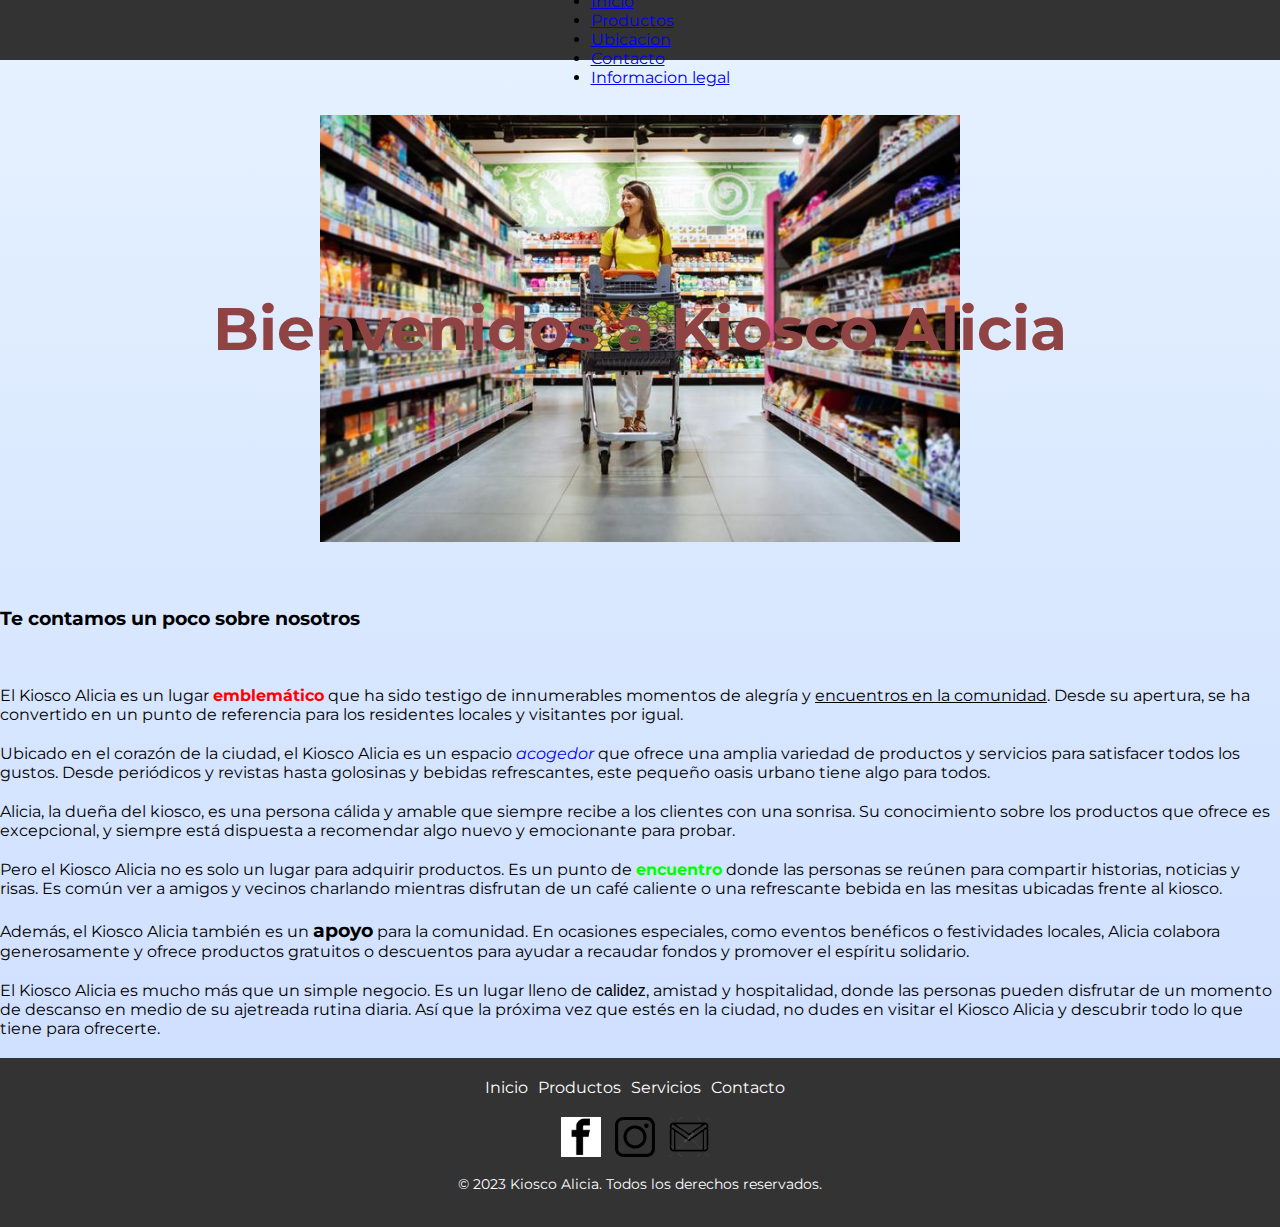
<file: index.html>
<!DOCTYPE html>
<html lang="en">
<head>
  <meta charset="UTF-8">
  <meta http-equiv="X-UA-Compatible" content="IE=edge">
  <meta name="viewport" content="width=device-width, initial-scale=1.0">
  <title>Kiosco Alicia</title>
  <link href="https://cdn.jsdelivr.net/npm/bootstrap@5.3.0-alpha3/dist/css/bootstrap.min.css" rel="stylesheet" integrity="sha384-KK94CHFLLe+nY2dmCWGMq91rCGa5gtU4mk92HdvYe+M/SXH301p5ILy+dN9+nJOZ" crossorigin="anonymous">
  <link rel="stylesheet" href="css/styles.css">
  <link rel="preconnect" href="https://fonts.googleapis.com">
  <link rel="preconnect" href="https://fonts.gstatic.com" crossorigin>
  <link href="https://fonts.googleapis.com/css2?family=Montserrat:wght@100;400;700&display=swap" rel="stylesheet">
</head>
<body>
  <header>
    <nav class="navbar navbar-expand-lg bg-body-tertiary navbar bg-dark" data-bs-theme="dark">
      <div class="container-fluid">
        <a class="navbar-brand" href="#">Navbar</a>
        <button class="navbar-toggler" type="button" data-bs-toggle="collapse" data-bs-target="#navbarNavDropdown" aria-controls="navbarNavDropdown" aria-expanded="false" aria-label="Toggle navigation">
          <span class="navbar-toggler-icon"></span>
        </button>
        <div class="collapse navbar-collapse" id="navbarNavDropdown">
          <ul class="navbar-nav">
            <li class="nav-item">
              <a class="nav-link active" aria-current="page" href="./index.html">Inicio</a>
            </li>
            <li class="nav-item">
              <a class="nav-link" href="./pages/productos.html">Productos</a>
            </li>
            <li class="nav-item">
              <a class="nav-link" href="./pages/ubicacion.html">Ubicacion</a>
            </li>
            <li class="nav-item">
              <a class="nav-link" href="./pages/contacto.html">Contacto</a>
            </li>
            <li class="nav-item">
              <a class="nav-link" href="./pages/info-legal.html">Informacion legal</a>
            </li>
          </ul>
        </div>
      </div>
    </nav>
        <div>
            <h1 class="titulo">Bienvenidos a Kiosco Alicia</h1>
        </div>
  </header>
  <main>
    <h3 class="Tecontamos">Te contamos un poco sobre nosotros</h3>
    <section class="contenido">
      <div class="contenido-texto">
        <p>El Kiosco Alicia es un lugar <span class="emblematico">emblemático</span> que ha sido testigo de innumerables momentos de alegría y <span class="comunidad">encuentros en la comunidad</span>. Desde su apertura, se ha convertido en un punto de referencia para los residentes locales y visitantes por igual.</p>

    <p>Ubicado en el corazón de la ciudad, el Kiosco Alicia es un espacio <span class="acogedor">acogedor</span> que ofrece una amplia variedad de productos y servicios para satisfacer todos los gustos. Desde periódicos y revistas hasta golosinas y bebidas refrescantes, este pequeño oasis urbano tiene algo para todos.</p>

    <p>Alicia, la dueña del kiosco, es una persona cálida y amable que siempre recibe a los clientes con una sonrisa. Su conocimiento sobre los productos que ofrece es excepcional, y siempre está dispuesta a recomendar algo nuevo y emocionante para probar.</p>

    <p>Pero el Kiosco Alicia no es solo un lugar para adquirir productos. Es un punto de <span class="encuentro">encuentro</span> donde las personas se reúnen para compartir historias, noticias y risas. Es común ver a amigos y vecinos charlando mientras disfrutan de un café caliente o una refrescante bebida en las mesitas ubicadas frente al kiosco.</p>

    <p>Además, el Kiosco Alicia también es un <span class="apoyo">apoyo</span> para la comunidad. En ocasiones especiales, como eventos benéficos o festividades locales, Alicia colabora generosamente y ofrece productos gratuitos o descuentos para ayudar a recaudar fondos y promover el espíritu solidario.</p>

    <p>El Kiosco Alicia es mucho más que un simple negocio. Es un lugar lleno de <span class="calidez">calidez</span>, amistad y hospitalidad, donde las personas pueden disfrutar de un momento de descanso en medio de su ajetreada rutina diaria. Así que la próxima vez que estés en la ciudad, no dudes en visitar el Kiosco Alicia y descubrir todo lo que tiene para ofrecerte.</p>
      </div>
  </main>
  <footer class="footer">
    <div class="container">
      <ul class="footer-menu">
        <li><a href="#">Inicio</a></li>
        <li><a href="#">Productos</a></li>
        <li><a href="#">Servicios</a></li>
        <li><a href="#">Contacto</a></li>
      </ul>
      <div class="social-media">
        <a href="" target="_blank"><img src="./images/FB.png" alt="Facebook"></a>
        <a href="https://www.instagram.com/tuinstagram" target="_blank"><img src="./images/2258219.svg" alt="Instagram"></a>
        <a href="mailto:tugmail@gmail.com" target="_blank"><img src="./images/gmail.png" alt="Gmail"></a>
      </div>
      <div class="footer-bottom">
        <p>&copy; 2023 Kiosco Alicia. Todos los derechos reservados.</p>
      </div>
    </div>
  </footer>
  <script src="https://cdn.jsdelivr.net/npm/bootstrap@5.3.0-alpha3/dist/js/bootstrap.bundle.min.js" integrity="sha384-ENjdO4Dr2bkBIFxQpeoTz1HIcje39Wm4jDKdf19U8gI4ddQ3GYNS7NTKfAdVQSZe" crossorigin="anonymous"></script>
</body>
</html>
</file>
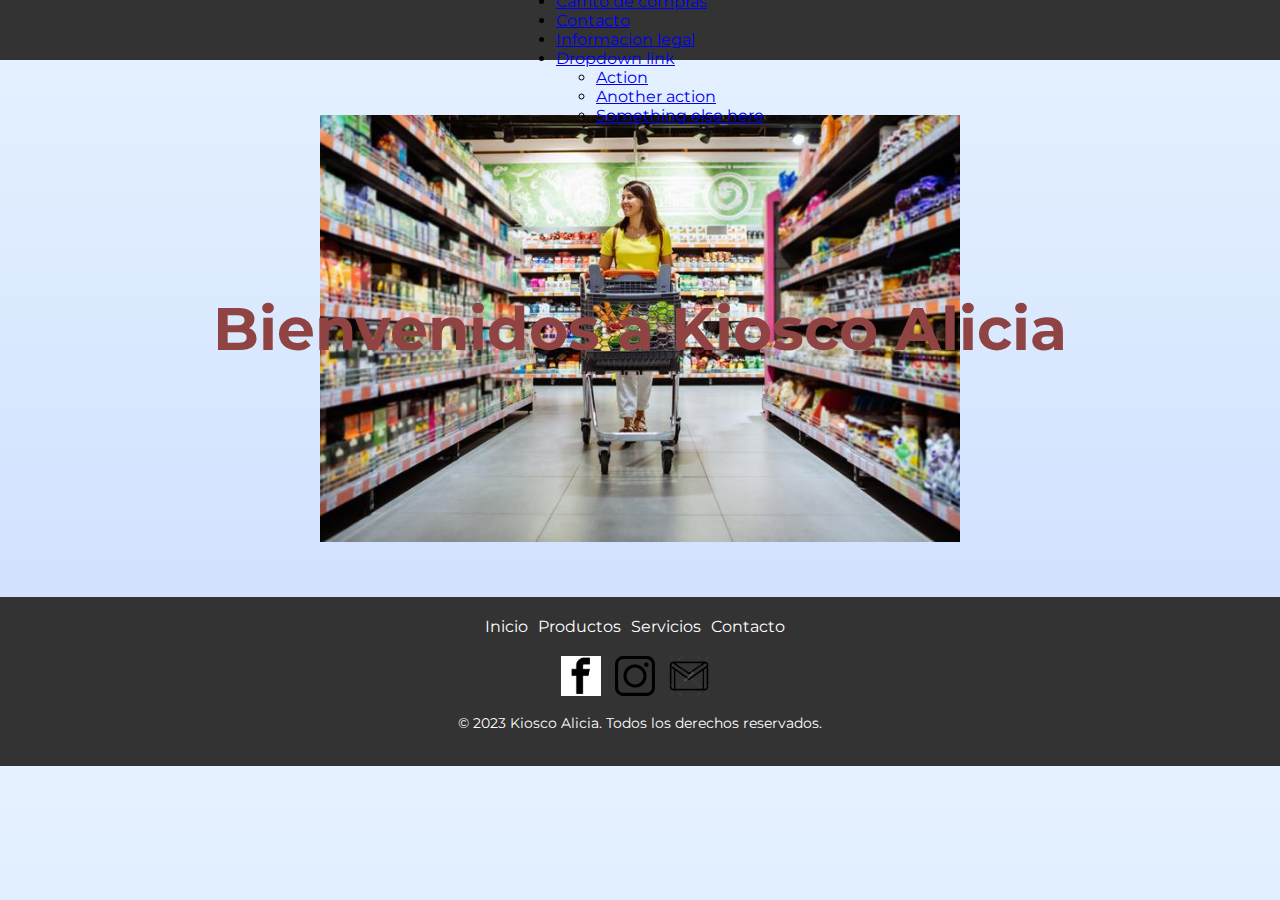
<file: pages/carrito-de-compras.html>
<!DOCTYPE html>
<html lang="en">
<head>
  <meta charset="UTF-8">
  <meta http-equiv="X-UA-Compatible" content="IE=edge">
  <meta name="viewport" content="width=device-width, initial-scale=1.0">
  <title>Kiosco Alicia</title>
  <link href="https://cdn.jsdelivr.net/npm/bootstrap@5.3.0-alpha3/dist/css/bootstrap.min.css" rel="stylesheet" integrity="sha384-KK94CHFLLe+nY2dmCWGMq91rCGa5gtU4mk92HdvYe+M/SXH301p5ILy+dN9+nJOZ" crossorigin="anonymous">
  <link rel="stylesheet" href="../css/styles.css">
  <link rel="preconnect" href="https://fonts.googleapis.com">
  <link rel="preconnect" href="https://fonts.gstatic.com" crossorigin>
  <link href="https://fonts.googleapis.com/css2?family=Montserrat:wght@100;400;700&display=swap" rel="stylesheet">
</head>
<body>
  <header>
    <nav class="navbar navbar-expand-lg bg-body-tertiary navbar bg-dark" data-bs-theme="dark">
      <div class="container-fluid">
        <a class="navbar-brand" href="#">Navbar</a>
        <button class="navbar-toggler" type="button" data-bs-toggle="collapse" data-bs-target="#navbarNavDropdown" aria-controls="navbarNavDropdown" aria-expanded="false" aria-label="Toggle navigation">
          <span class="navbar-toggler-icon"></span>
        </button>
        <div class="collapse navbar-collapse" id="navbarNavDropdown">
          <ul class="navbar-nav">
            <li class="nav-item">
              <a class="nav-link active" aria-current="page" href="../index.html">Inicio</a>
            </li>
            <li class="nav-item">
              <a class="nav-link" href="./productos.html">Productos</a>
            </li>
            <li class="nav-item">
              <a class="nav-link" href="./carrito-de-compras.html">Carrito de compras</a>
            </li>
            <li class="nav-item">
              <a class="nav-link" href="./contacto.html">Contacto</a>
            </li>
            <li class="nav-item">
              <a class="nav-link" href="./info-legal.html">Informacion legal</a>
            </li>
            <li class="nav-item dropdown">
              <a class="nav-link dropdown-toggle" href="#" role="button" data-bs-toggle="dropdown" aria-expanded="false">
                Dropdown link
              </a>
              <ul class="dropdown-menu">
                <li><a class="dropdown-item" href="#">Action</a></li>
                <li><a class="dropdown-item" href="#">Another action</a></li>
                <li><a class="dropdown-item" href="#">Something else here</a></li>
              </ul>
            </li>
          </ul>
        </div>
      </div>
    </nav>
        <div>
            <h1 class="titulo">Bienvenidos a Kiosco Alicia</h1>
        </div>
  </header>
 
  <footer class="footer">
    <div class="container">
      <ul class="footer-menu">
        <li><a href="#">Inicio</a></li>
        <li><a href="#">Productos</a></li>
        <li><a href="#">Servicios</a></li>
        <li><a href="#">Contacto</a></li>
      </ul>
      <div class="social-media">
        <a href="" target="_blank"><img src="../images/FB.png" alt="Facebook"></a>
        <a href="https://www.instagram.com/tuinstagram" target="_blank"><img src="../images/2258219.svg" alt="Instagram"></a>
        <a href="mailto:tugmail@gmail.com" target="_blank"><img src="../images/gmail.png" alt="Gmail"></a>
      </div>
      <div class="footer-bottom">
        <p>&copy; 2023 Kiosco Alicia. Todos los derechos reservados.</p>
      </div>
    </div>
  </footer>
  <script src="https://cdn.jsdelivr.net/npm/bootstrap@5.3.0-alpha3/dist/js/bootstrap.bundle.min.js" integrity="sha384-ENjdO4Dr2bkBIFxQpeoTz1HIcje39Wm4jDKdf19U8gI4ddQ3GYNS7NTKfAdVQSZe" crossorigin="anonymous"></script>
</body>
</html>
</file>
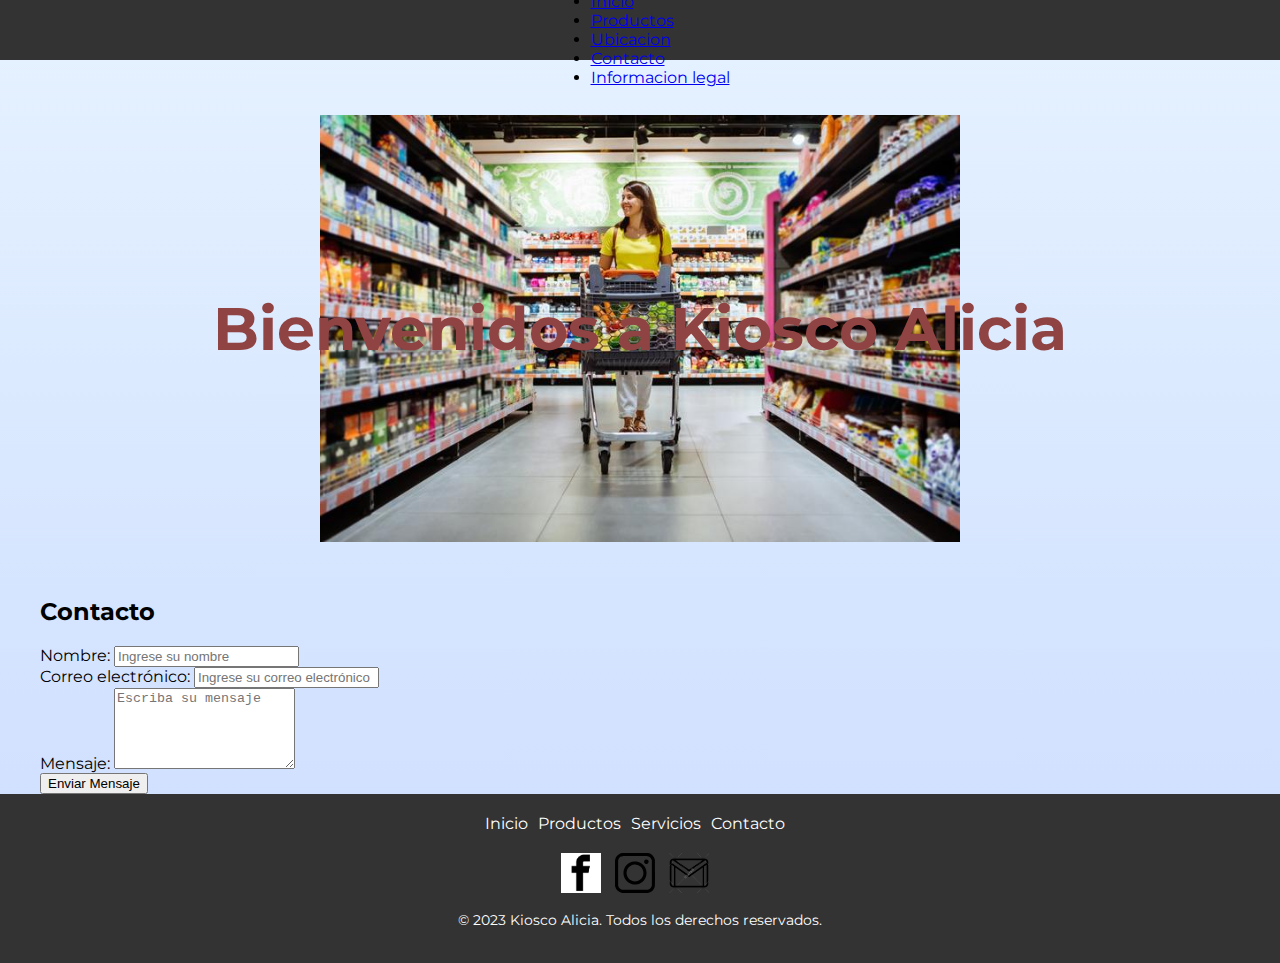
<file: pages/contacto.html>
<!DOCTYPE html>
<html lang="en">
<head>
  <meta charset="UTF-8">
  <meta http-equiv="X-UA-Compatible" content="IE=edge">
  <meta name="viewport" content="width=device-width, initial-scale=1.0">
  <title>Kiosco Alicia</title>
  <link href="https://cdn.jsdelivr.net/npm/bootstrap@5.3.0-alpha3/dist/css/bootstrap.min.css" rel="stylesheet" integrity="sha384-KK94CHFLLe+nY2dmCWGMq91rCGa5gtU4mk92HdvYe+M/SXH301p5ILy+dN9+nJOZ" crossorigin="anonymous">
  <link rel="stylesheet" href="../css/styles.css">
  <link rel="preconnect" href="https://fonts.googleapis.com">
  <link rel="preconnect" href="https://fonts.gstatic.com" crossorigin>
  <link href="https://fonts.googleapis.com/css2?family=Montserrat:wght@100;400;700&display=swap" rel="stylesheet">
</head>
<body>
  <header>
    <nav class="navbar navbar-expand-lg bg-body-tertiary navbar bg-dark" data-bs-theme="dark">
      <div class="container-fluid">
        <a class="navbar-brand" href="#">Navbar</a>
        <button class="navbar-toggler" type="button" data-bs-toggle="collapse" data-bs-target="#navbarNavDropdown" aria-controls="navbarNavDropdown" aria-expanded="false" aria-label="Toggle navigation">
          <span class="navbar-toggler-icon"></span>
        </button>
        <div class="collapse navbar-collapse" id="navbarNavDropdown">
          <ul class="navbar-nav">
            <li class="nav-item">
              <a class="nav-link active" aria-current="page" href="../index.html">Inicio</a>
            </li>
            <li class="nav-item">
              <a class="nav-link" href="./productos.html">Productos</a>
            </li>
            <li class="nav-item">
              <a class="nav-link" href="./ubicacion.html">Ubicacion</a>
            </li>
            <li class="nav-item">
              <a class="nav-link" href="./contacto.html">Contacto</a>
            </li>
            <li class="nav-item">
              <a class="nav-link" href="./info-legal.html">Informacion legal</a>
            </li>
          </nav>
        <div>
            <h1 class="titulo">Bienvenidos a Kiosco Alicia</h1>
        </div>
  </header>

  <div class="container">
    <h2>Contacto</h2>
    <form>
      <div class="form-group">
        <label for="nombre">Nombre:</label>
        <input type="text" class="form-control" id="nombre" placeholder="Ingrese su nombre">
      </div>
      <div class="form-group">
        <label for="email">Correo electrónico:</label>
        <input type="email" class="form-control" id="email" placeholder="Ingrese su correo electrónico">
      </div>
      <div class="form-group">
        <label for="mensaje">Mensaje:</label>
        <textarea class="form-control" id="mensaje" rows="5" placeholder="Escriba su mensaje"></textarea>
      </div>
      <button type="submit" class="btn btn-primary">Enviar Mensaje</button>
    </form>
  </div>
 
  <footer class="footer">
    <div class="container">
      <ul class="footer-menu">
        <li><a href="#">Inicio</a></li>
        <li><a href="#">Productos</a></li>
        <li><a href="#">Servicios</a></li>
        <li><a href="#">Contacto</a></li>
      </ul>
      <div class="social-media">
        <a href="" target="_blank"><img src="../images/FB.png" alt="Facebook"></a>
        <a href="https://www.instagram.com/tuinstagram" target="_blank"><img src="../images/2258219.svg" alt="Instagram"></a>
        <a href="mailto:tugmail@gmail.com" target="_blank"><img src="../images/gmail.png" alt="Gmail"></a>
      </div>
      <div class="footer-bottom">
        <p>&copy; 2023 Kiosco Alicia. Todos los derechos reservados.</p>
      </div>
    </div>
  </footer>
  <script src="https://cdn.jsdelivr.net/npm/bootstrap@5.3.0-alpha3/dist/js/bootstrap.bundle.min.js" integrity="sha384-ENjdO4Dr2bkBIFxQpeoTz1HIcje39Wm4jDKdf19U8gI4ddQ3GYNS7NTKfAdVQSZe" crossorigin="anonymous"></script>
</body>
</html>
</file>
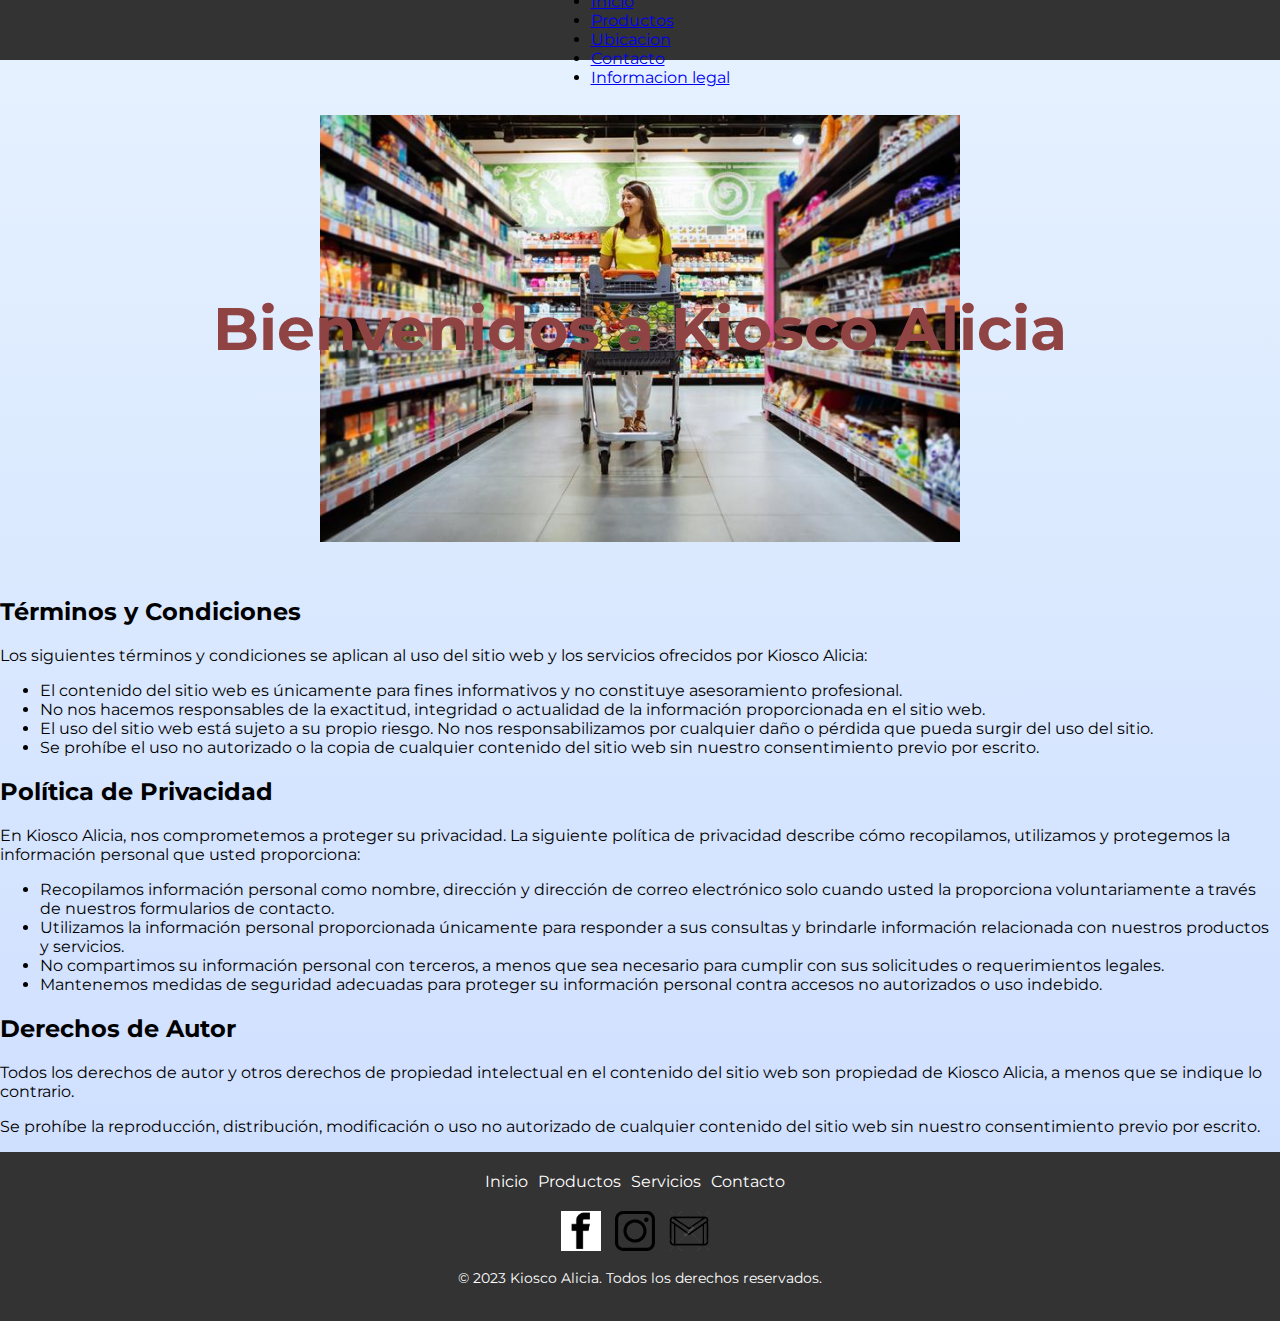
<file: pages/info-legal.html>
<!DOCTYPE html>
<html lang="en">
<head>
  <meta charset="UTF-8">
  <meta http-equiv="X-UA-Compatible" content="IE=edge">
  <meta name="viewport" content="width=device-width, initial-scale=1.0">
  <title>Kiosco Alicia</title>
  <link href="https://cdn.jsdelivr.net/npm/bootstrap@5.3.0-alpha3/dist/css/bootstrap.min.css" rel="stylesheet" integrity="sha384-KK94CHFLLe+nY2dmCWGMq91rCGa5gtU4mk92HdvYe+M/SXH301p5ILy+dN9+nJOZ" crossorigin="anonymous">
  <link rel="stylesheet" href="../css/styles.css">
  <link rel="preconnect" href="https://fonts.googleapis.com">
  <link rel="preconnect" href="https://fonts.gstatic.com" crossorigin>
  <link href="https://fonts.googleapis.com/css2?family=Montserrat:wght@100;400;700&display=swap" rel="stylesheet">
</head>
<body>
  <header>
    <nav class="navbar navbar-expand-lg bg-body-tertiary navbar bg-dark" data-bs-theme="dark">
      <div class="container-fluid">
        <a class="navbar-brand" href="#">Navbar</a>
        <button class="navbar-toggler" type="button" data-bs-toggle="collapse" data-bs-target="#navbarNavDropdown" aria-controls="navbarNavDropdown" aria-expanded="false" aria-label="Toggle navigation">
          <span class="navbar-toggler-icon"></span>
        </button>
        <div class="collapse navbar-collapse" id="navbarNavDropdown">
          <ul class="navbar-nav">
            <li class="nav-item">
              <a class="nav-link active" aria-current="page" href="../index.html">Inicio</a>
            </li>
            <li class="nav-item">
              <a class="nav-link" href="./productos.html">Productos</a>
            </li>
            <li class="nav-item">
              <a class="nav-link" href="./ubicacion.html">Ubicacion</a>
            </li>
            <li class="nav-item">
              <a class="nav-link" href="./contacto.html">Contacto</a>
            </li>
            <li class="nav-item">
              <a class="nav-link" href="./info-legal.html">Informacion legal</a>
            </li>
    </nav>
        <div>
            <h1 class="titulo">Bienvenidos a Kiosco Alicia</h1>
        </div>
  </header>
  <main>
    <section>
      <h2>Términos y Condiciones</h2>
      <p>Los siguientes términos y condiciones se aplican al uso del sitio web y los servicios ofrecidos por Kiosco Alicia:</p>
      
      <ul>
        <li>El contenido del sitio web es únicamente para fines informativos y no constituye asesoramiento profesional.</li>
        <li>No nos hacemos responsables de la exactitud, integridad o actualidad de la información proporcionada en el sitio web.</li>
        <li>El uso del sitio web está sujeto a su propio riesgo. No nos responsabilizamos por cualquier daño o pérdida que pueda surgir del uso del sitio.</li>
        <li>Se prohíbe el uso no autorizado o la copia de cualquier contenido del sitio web sin nuestro consentimiento previo por escrito.</li>
      </ul>
    </section>
    
    <section>
      <h2>Política de Privacidad</h2>
      <p>En Kiosco Alicia, nos comprometemos a proteger su privacidad. La siguiente política de privacidad describe cómo recopilamos, utilizamos y protegemos la información personal que usted proporciona:</p>
      
      <ul>
        <li>Recopilamos información personal como nombre, dirección y dirección de correo electrónico solo cuando usted la proporciona voluntariamente a través de nuestros formularios de contacto.</li>
        <li>Utilizamos la información personal proporcionada únicamente para responder a sus consultas y brindarle información relacionada con nuestros productos y servicios.</li>
        <li>No compartimos su información personal con terceros, a menos que sea necesario para cumplir con sus solicitudes o requerimientos legales.</li>
        <li>Mantenemos medidas de seguridad adecuadas para proteger su información personal contra accesos no autorizados o uso indebido.</li>
      </ul>
    </section>
    
    <section>
      <h2>Derechos de Autor</h2>
      <p>Todos los derechos de autor y otros derechos de propiedad intelectual en el contenido del sitio web son propiedad de Kiosco Alicia, a menos que se indique lo contrario.</p>
      
      <p>Se prohíbe la reproducción, distribución, modificación o uso no autorizado de cualquier contenido del sitio web sin nuestro consentimiento previo por escrito.</p>
    </section>
  </main>
 
  <footer class="footer">
    <div class="container">
      <ul class="footer-menu">
        <li><a href="#">Inicio</a></li>
        <li><a href="#">Productos</a></li>
        <li><a href="#">Servicios</a></li>
        <li><a href="#">Contacto</a></li>
      </ul>
      <div class="social-media">
        <a href="" target="_blank"><img src="../images/FB.png" alt="Facebook"></a>
        <a href="https://www.instagram.com/tuinstagram" target="_blank"><img src="../images/2258219.svg" alt="Instagram"></a>
        <a href="mailto:tugmail@gmail.com" target="_blank"><img src="../images/gmail.png" alt="Gmail"></a>
      </div>
      <div class="footer-bottom">
        <p>&copy; 2023 Kiosco Alicia. Todos los derechos reservados.</p>
      </div>
    </div>
  </footer>
  <script src="https://cdn.jsdelivr.net/npm/bootstrap@5.3.0-alpha3/dist/js/bootstrap.bundle.min.js" integrity="sha384-ENjdO4Dr2bkBIFxQpeoTz1HIcje39Wm4jDKdf19U8gI4ddQ3GYNS7NTKfAdVQSZe" crossorigin="anonymous"></script>
</body>
</html>
</file>
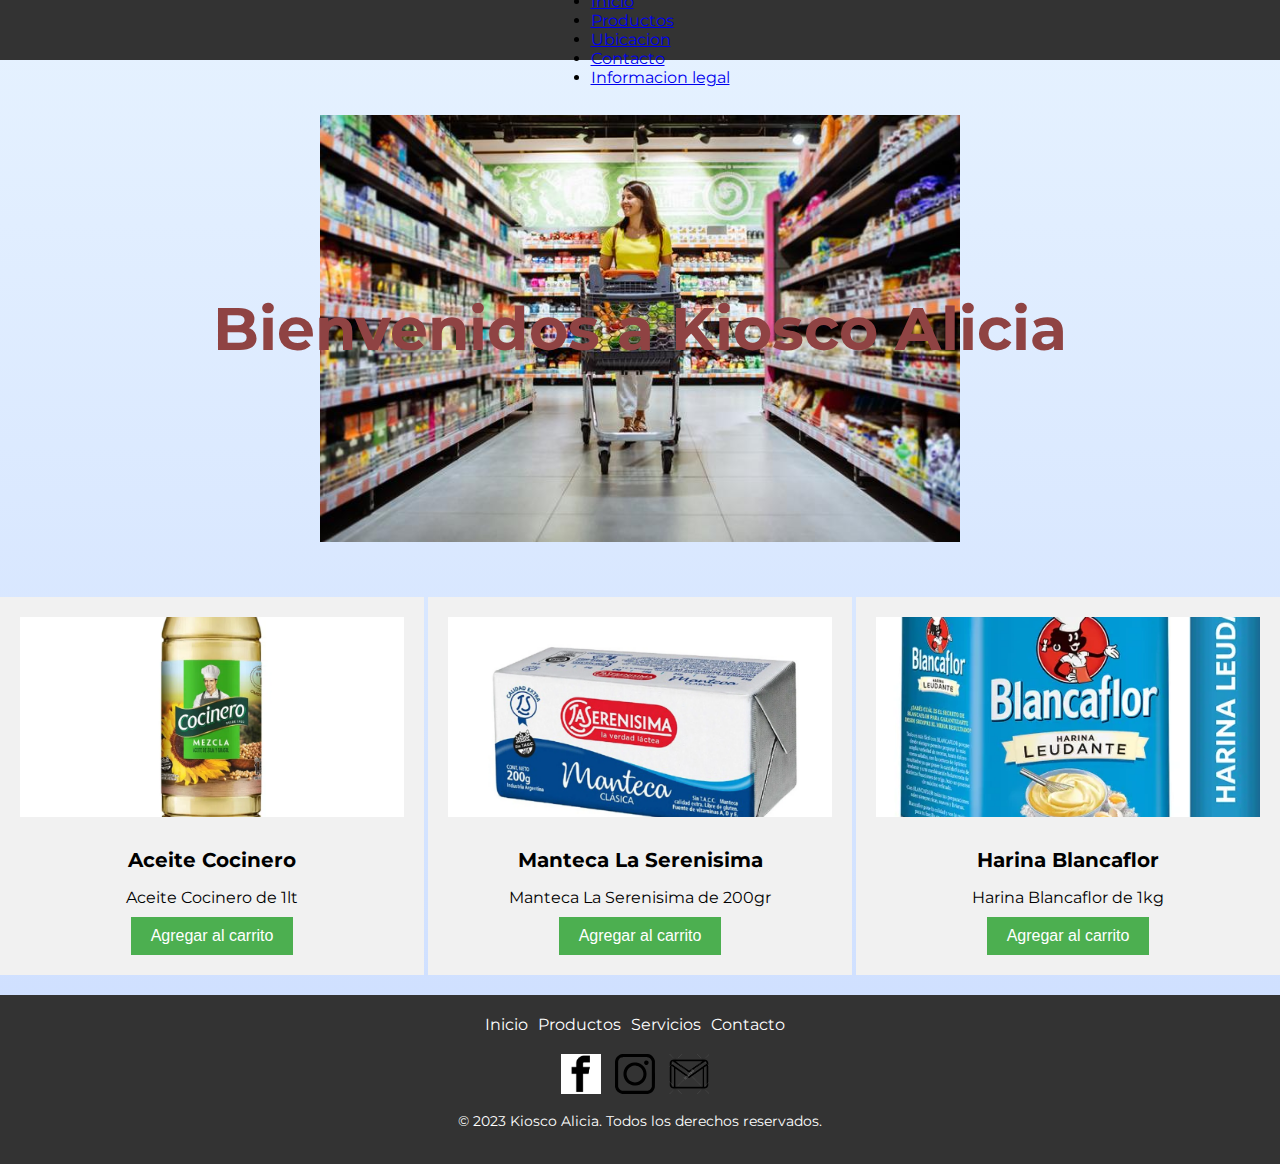
<file: pages/productos.html>
<!DOCTYPE html>
<html lang="en">
<head>
  <meta charset="UTF-8">
  <meta http-equiv="X-UA-Compatible" content="IE=edge">
  <meta name="viewport" content="width=device-width, initial-scale=1.0">
  <title>Kiosco Alicia</title>
  <link href="https://cdn.jsdelivr.net/npm/bootstrap@5.3.0-alpha3/dist/css/bootstrap.min.css" rel="stylesheet" integrity="sha384-KK94CHFLLe+nY2dmCWGMq91rCGa5gtU4mk92HdvYe+M/SXH301p5ILy+dN9+nJOZ" crossorigin="anonymous">
  <link rel="stylesheet" href="../css/styles.css">
  <link rel="preconnect" href="https://fonts.googleapis.com">
  <link rel="preconnect" href="https://fonts.gstatic.com" crossorigin>
  <link href="https://fonts.googleapis.com/css2?family=Montserrat:wght@100;400;700&display=swap" rel="stylesheet">
</head>
<body>
  <header>
    <nav class="navbar navbar-expand-lg bg-body-tertiary navbar bg-dark" data-bs-theme="dark">
      <div class="container-fluid">
        <a class="navbar-brand" href="#">Navbar</a>
        <button class="navbar-toggler" type="button" data-bs-toggle="collapse" data-bs-target="#navbarNavDropdown" aria-controls="navbarNavDropdown" aria-expanded="false" aria-label="Toggle navigation">
          <span class="navbar-toggler-icon"></span>
        </button>
        <div class="collapse navbar-collapse" id="navbarNavDropdown">
          <ul class="navbar-nav">
            <li class="nav-item">
              <a class="nav-link active" aria-current="page" href="../index.html">Inicio</a>
            </li>
            <li class="nav-item">
              <a class="nav-link" href="./productos.html">Productos</a>
            </li>
            <li class="nav-item">
              <a class="nav-link" href="./ubicacion.html">Ubicacion</a>
            </li>
            <li class="nav-item">
              <a class="nav-link" href="./contacto.html">Contacto</a>
            </li>
            <li class="nav-item">
              <a class="nav-link" href="./info-legal.html">Informacion legal</a>
            </li>
    </nav>
        <div>
            <h1 class="titulo">Bienvenidos a Kiosco Alicia</h1>
        </div>
  </header>

  <section class="products-section">
    <div class="product">
        <img src="../images/Aceite-Cocinero-Mezcla-15-Lts-_1.webp" alt="Aceite-Cocinero-Mezcla-15-Lts-_1">
        <h2>Aceite Cocinero</h2>
        <p>Aceite Cocinero de 1lt</p>
        <button>Agregar al carrito</button>
    </div>
    
    <div class="product">
        <img src="../images/Manteca.webp" alt="Manteca">
        <h2>Manteca La Serenisima</h2>
        <p>Manteca La Serenisima de 200gr</p>
        <button>Agregar al carrito</button>
    </div>
    
    <div class="product">
        <img src="../images/harinablancaflor.webp" alt="harina blancaflor">
        <h2>Harina Blancaflor</h2>
        <p>Harina Blancaflor de 1kg</p>
        <button>Agregar al carrito</button>
    </div>
</section>
 
  <footer class="footer">
    <div class="container">
      <ul class="footer-menu">
        <li><a href="#">Inicio</a></li>
        <li><a href="#">Productos</a></li>
        <li><a href="#">Servicios</a></li>
        <li><a href="#">Contacto</a></li>
      </ul>
      <div class="social-media">
        <a href="" target="_blank"><img src="../images/FB.png" alt="Facebook"></a>
        <a href="https://www.instagram.com/tuinstagram" target="_blank"><img src="../images/2258219.svg" alt="Instagram"></a>
        <a href="mailto:tugmail@gmail.com" target="_blank"><img src="../images/gmail.png" alt="Gmail"></a>
      </div>
      <div class="footer-bottom">
        <p>&copy; 2023 Kiosco Alicia. Todos los derechos reservados.</p>
      </div>
    </div>
  </footer>
  <script src="https://cdn.jsdelivr.net/npm/bootstrap@5.3.0-alpha3/dist/js/bootstrap.bundle.min.js" integrity="sha384-ENjdO4Dr2bkBIFxQpeoTz1HIcje39Wm4jDKdf19U8gI4ddQ3GYNS7NTKfAdVQSZe" crossorigin="anonymous"></script>
</body>
</html>
</file>
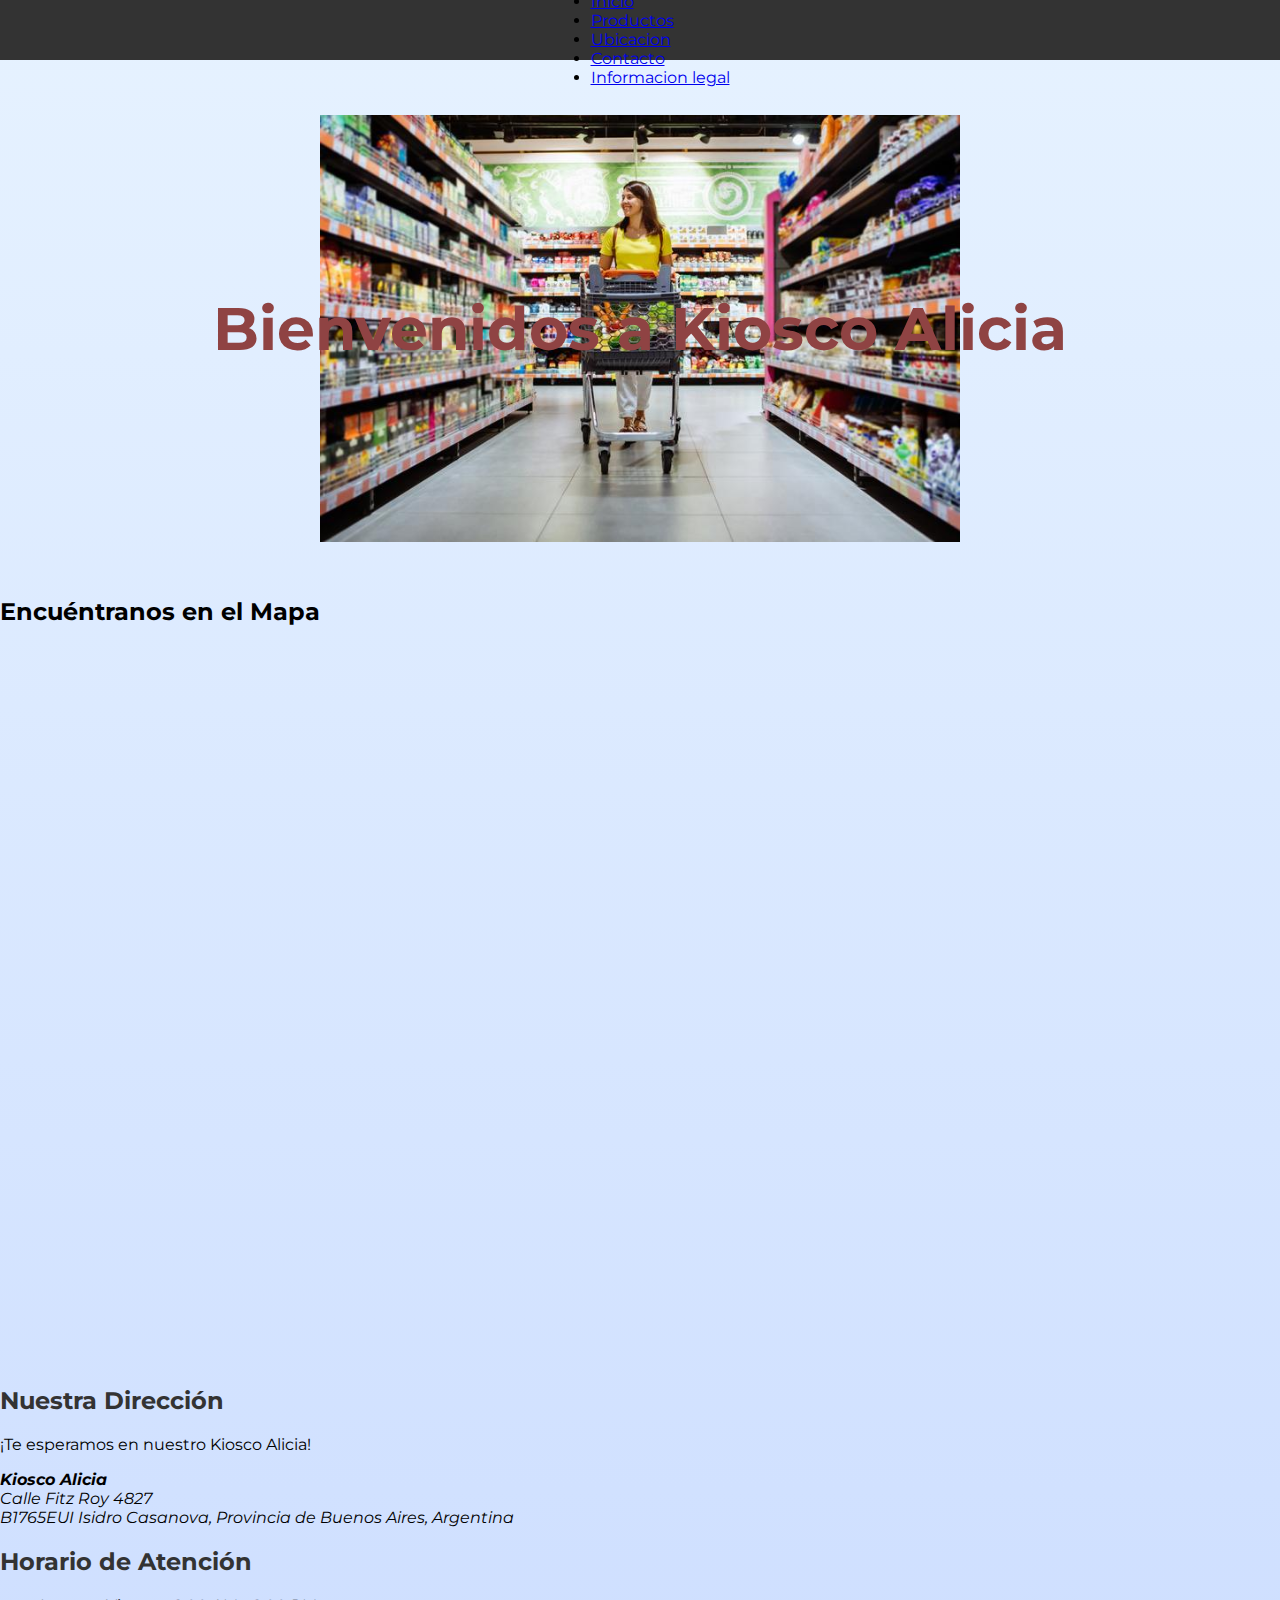
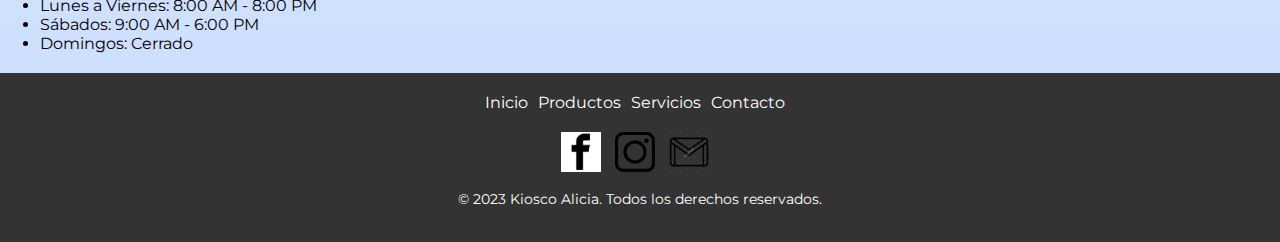
<file: pages/ubicacion.html>
<!DOCTYPE html>
<html lang="en">
<head>
  <meta charset="UTF-8">
  <meta http-equiv="X-UA-Compatible" content="IE=edge">
  <meta name="viewport" content="width=device-width, initial-scale=1.0">
  <title>Kiosco Alicia</title>
  <link href="https://cdn.jsdelivr.net/npm/bootstrap@5.3.0-alpha3/dist/css/bootstrap.min.css" rel="stylesheet" integrity="sha384-KK94CHFLLe+nY2dmCWGMq91rCGa5gtU4mk92HdvYe+M/SXH301p5ILy+dN9+nJOZ" crossorigin="anonymous">
  <link rel="stylesheet" href="../css/styles.css">
  <link rel="preconnect" href="https://fonts.googleapis.com">
  <link rel="preconnect" href="https://fonts.gstatic.com" crossorigin>
  <link href="https://fonts.googleapis.com/css2?family=Montserrat:wght@100;400;700&display=swap" rel="stylesheet">
</head>
<body>
  <header>
    <nav class="navbar navbar-expand-lg bg-body-tertiary navbar bg-dark" data-bs-theme="dark">
      <div class="container-fluid">
        <a class="navbar-brand" href="#">Navbar</a>
        <button class="navbar-toggler" type="button" data-bs-toggle="collapse" data-bs-target="#navbarNavDropdown" aria-controls="navbarNavDropdown" aria-expanded="false" aria-label="Toggle navigation">
          <span class="navbar-toggler-icon"></span>
        </button>
        <div class="collapse navbar-collapse" id="navbarNavDropdown">
          <ul class="navbar-nav">
            <li class="nav-item">
              <a class="nav-link active" aria-current="page" href="../index.html">Inicio</a>
            </li>
            <li class="nav-item">
              <a class="nav-link" href="./productos.html">Productos</a>
            </li>
            <li class="nav-item">
              <a class="nav-link" href="./ubicacion.html">Ubicacion</a>
            </li>
            <li class="nav-item">
              <a class="nav-link" href="./contacto.html">Contacto</a>
            </li>
            <li class="nav-item">
              <a class="nav-link" href="./info-legal.html">Informacion legal</a>
           </li>
          </nav>
          
        <div>
            <h1 class="titulo">Bienvenidos a Kiosco Alicia</h1>
        </div>
  </header>

 <main>
    <section class="mapa-section">
      <h2>Encuéntranos en el Mapa</h2>
      <div class="mapa-container">
        <iframe src="https://www.google.com/maps/embed?pb=!1m18!1m12!1m3!1d2686.9042259119988!2d-58.589569724968875!3d-34.68823656196542!2m3!1f0!2f0!3f0!3m2!1i1024!2i768!4f13.1!3m3!1m2!1s0x95bcc64519bbed27%3A0xa980cc01595d5761!2sFitz%20Roy%204827%2C%20B1765EUI%20Isidro%20Casanova%2C%20Provincia%20de%20Buenos%20Aires!5e1!3m2!1ses!2sar!4v1682113701569!5m2!1ses!2sar" width="600" height="450" style="border:0;" allowfullscreen="" loading="lazy" referrerpolicy="no-referrer-when-downgrade"></iframe>
      </div>
    </section>

    <section class="direccion-section">
      <h2>Nuestra Dirección</h2>
      <p>¡Te esperamos en nuestro Kiosco Alicia!</p>
      <address>
        <strong>Kiosco Alicia</strong><br>
        Calle Fitz Roy 4827<br>
        B1765EUI Isidro Casanova, Provincia de Buenos Aires, Argentina
      </address>
    </section>

    <section class="horario-section">
      <h2>Horario de Atención</h2>
      <ul>
        <li>Lunes a Viernes: 8:00 AM - 8:00 PM</li>
        <li>Sábados: 9:00 AM - 6:00 PM</li>
        <li>Domingos: Cerrado</li>
      </ul>
    </section>
  </main>

  <footer class="footer">
    <div class="container">
      <ul class="footer-menu">
        <li><a href="#">Inicio</a></li>
        <li><a href="#">Productos</a></li>
        <li><a href="#">Servicios</a></li>
        <li><a href="#">Contacto</a></li>
      </ul>
      <div class="social-media">
        <a href="" target="_blank"><img src="../images/FB.png" alt="Facebook"></a>
        <a href="https://www.instagram.com/tuinstagram" target="_blank"><img src="../images/2258219.svg" alt="Instagram"></a>
        <a href="mailto:tugmail@gmail.com" target="_blank"><img src="../images/gmail.png" alt="Gmail"></a>
      </div>
      <div class="footer-bottom">
        <p>&copy; 2023 Kiosco Alicia. Todos los derechos reservados.</p>
      </div>
    </div>
  </footer>
  <script src="https://cdn.jsdelivr.net/npm/bootstrap@5.3.0-alpha3/dist/js/bootstrap.bundle.min.js" integrity="sha384-ENjdO4Dr2bkBIFxQpeoTz1HIcje39Wm4jDKdf19U8gI4ddQ3GYNS7NTKfAdVQSZe" crossorigin="anonymous"></script>
  
</body>
</html>
</file>
<file: css/styles.css>
body {
    background-image: linear-gradient(to bottom, #e6f2ff, #ccddff);
    margin: 0;
    padding: 0;
    font-family: 'Montserrat', sans-serif;
  }
  
  .container {
    max-width: 1200px;
    margin: 0 auto;
    padding: 0 20px;
  }
  
  /* Estilos de la barra de navegación */
.navbar {
    background-color: #333;
    height: 60px;
    display: flex;
    justify-content: center;
    align-items: center;
    padding: 0 20px;

  }
  
  .navbar-menu {
    margin: 0;
    padding: 0;
    list-style: none;
    display: flex;
    align-items: center;
  }
  
  .navbar-menu li {
    margin: 0;
    padding: 0;
  }
  
  .navbar-menu a {
    display: block;
    color: #fff;
    text-decoration: none;
    padding: 10px;
    text-transform: uppercase;
    font-weight: bold;
    transition: background-color 0.3s ease;
  }
  
  .navbar-menu a:hover {
    background-color: #555;
  }
  
  @media screen and (max-width: 767px) {
    .navbar {
      flex-direction: column;
      height: auto;
    }
    
    .navbar-menu {
      margin-top: 20px;
      flex-direction: column;
      align-items: center;
    }
    
    .navbar-menu li {
      margin-bottom: 10px;
    }
  }
  
  
  /* Estilos del contenido */
  .titulo {
    text-align: center;
    margin-top: 40px;
    font-size: 60px;
    color: #8f4343;
    background-image: url(../images/que_significa_sonar_con_un_supermercado_6058_orig.jpg);
    background-repeat: no-repeat;
    background-size: 50%;
    background-position: center;
  }

  @media screen and (max-width: 767px) {
    .titulo {
      font-size: 30px;
      padding: 10% 15%;
    }
  }
  
  @media screen and (min-width: 768px) and (max-width: 1023px) {
    .titulo {
      font-size: 40px;
      padding: 10% 20%;
    }
  }
  
  @media screen and (min-width: 1024px) {
    .titulo {
      font-size: 60px;
      padding: 15% 15%;
    }
  }
  
  
  .contenido {
    display: flex;
    justify-content: space-between;
    margin-top: 40px;
  }
  
  .emblematico {
    font-weight: bold;
    color: #ff0000;
  }
  
  .acogedor {
    font-style: italic;
    color: #0000ff;
  }
  
  .comunidad {
    text-decoration: underline;
  }
  
  .encuentro {
    font-weight: bold;
    color: #00ff00;
  }
  
  .apoyo {
    font-weight: bold;
    font-size: 1.2em;
  }
  
  .calidez {
    font-family: Arial, sans-serif;
  }
  
  .contenido-texto p {
    margin-bottom: 20px;
  }
  
  .arribaMaps {
    font-size: 24px;
    color: #333;
    margin-top: 20px;
  }
  
  .Tecontamos {
    margin-top: 50px;
  }
/*Estilo para la pagina de Productos*/
.products-section {
    display: flex;
    justify-content: space-between;
    align-items: center;
}

.product {
    text-align: center;
    width: 30%;
    padding: 20px;
    margin-bottom: 20px;
    background-color: #f1f1f1;
}

.product img {
    width: 100%;
    max-height: 200px;
    object-fit: cover;
    margin-bottom: 10px;
}

.product h2 {
    font-size: 20px;
    margin-bottom: 10px;
}

.product p {
    margin-bottom: 10px;
}

.product button {
    background-color: #4CAF50;
    color: white;
    border: none;
    padding: 10px 20px;
    text-align: center;
    text-decoration: none;
    display: inline-block;
    font-size: 16px;
    cursor: pointer;
}

/*Estilos Para la Pagina de Ubiucacion*/
.mapa-container {
  max-width: 100%;
  overflow: hidden;
  padding-bottom: 56.25%;
  position: relative;
}

.mapa-container iframe {
  border: 0;
  height: 100%;
  left: 0;
  position: absolute;
  top: 0;
  width: 100%;
}

.direccion-section, .horario-section {
  margin-bottom: 20px;
}

.direccion-section h2, .horario-section h2 {
  color: #333;
}
  
  /* Estilos del footer */
  .footer {
    background-color: #333;
    color: #fff;
    padding: 20px 0;
    text-align: center;
  }
  
  .footer-menu {
    margin: 0;
    padding: 0;
    list-style: none;
    display: flex;
    justify-content: center;
    margin-bottom: 20px;
  }
  
  .footer-menu li {
    margin: 0;
    padding: 0;
    margin-right: 10px;
  }
  
  .footer-menu a {
    color: #fff;
    text-decoration: none;
    transition: color 0.3s ease;
  }
  
  .footer-menu a:hover {
    color: #ccc;
  }
  
  .social-media {
    margin-bottom: 10px;
  }
  
  .social-media a {
    margin-right: 10px;
  }
  
  .footer-bottom {
    font-size: 14px;
  }

  .footer img{
    max-width: 40px;
  }
</file>
